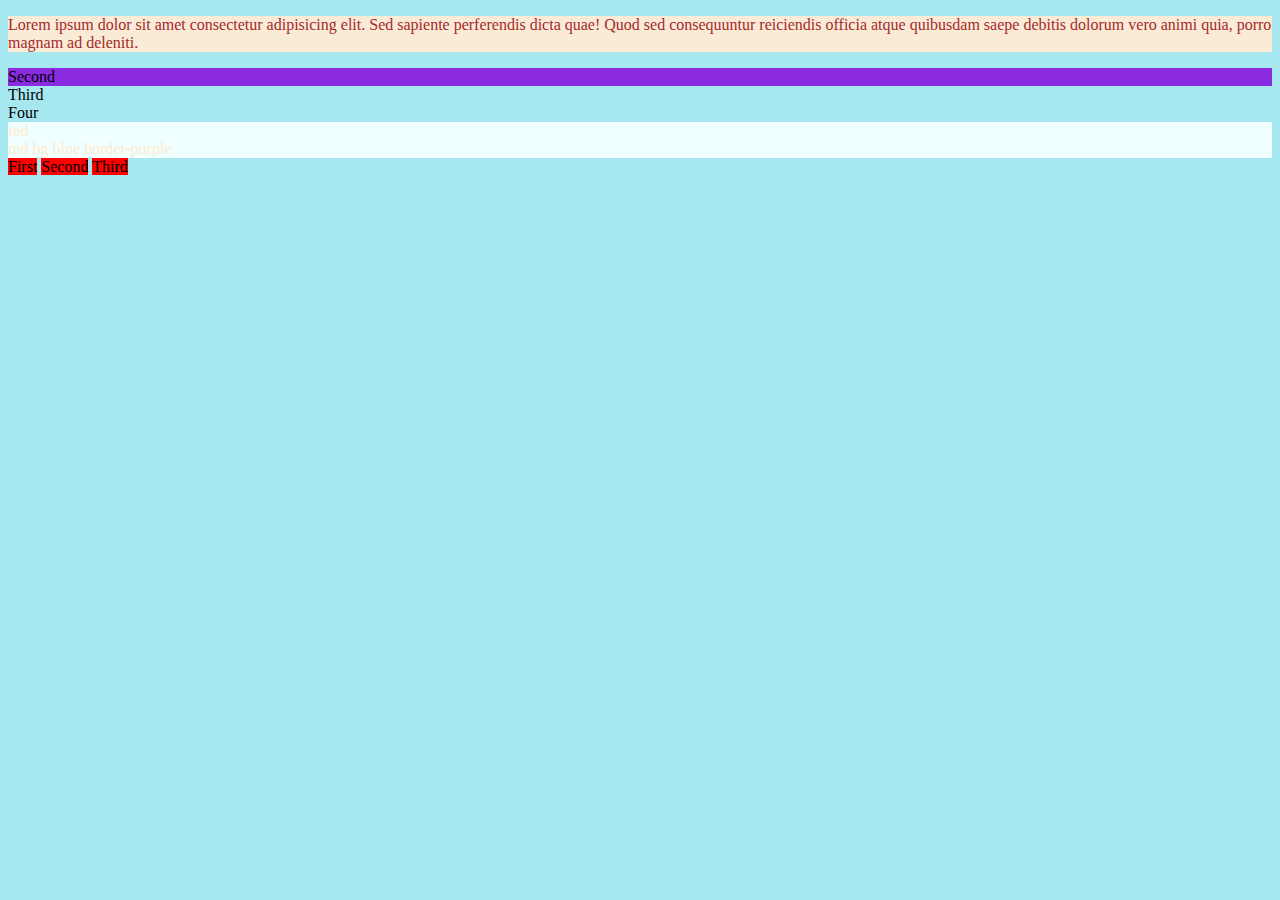
<file: about.html>
<!DOCTYPE html>
<html lang="en">
<head>
    <meta charset="UTF-8">
    <meta http-equiv="X-UA-Compatible" content="IE=edge">
    <meta name="viewport" content="width=device-width, initial-scale=1.0">
    <title>About Us with CSS</title>
    <link rel="Stylesheet" href="style.css">
</head>
<body>
    <div id="first" style="background-color:antiquewhite">
    <p>Lorem ipsum dolor sit amet consectetur adipisicing elit. Sed sapiente perferendis dicta quae! Quod sed consequuntur reiciendis officia atque quibusdam saepe debitis dolorum vero animi quia, porro magnam ad deleniti.
    </div>
    <div id="second">
    Second
    </div>
    <div id="third">
        Third
    </div>
    <div id="4">
        Four
    </div>

    <section class="red">
            red
    </section>
    <section class="red bg-blue border-purple">
        red bg blue border-purple
    </section>
    <span class="blue">First</span>
    <span class="blue">Second</span>
    <span class="blue">Third</span>

</body>
</html>
</file>
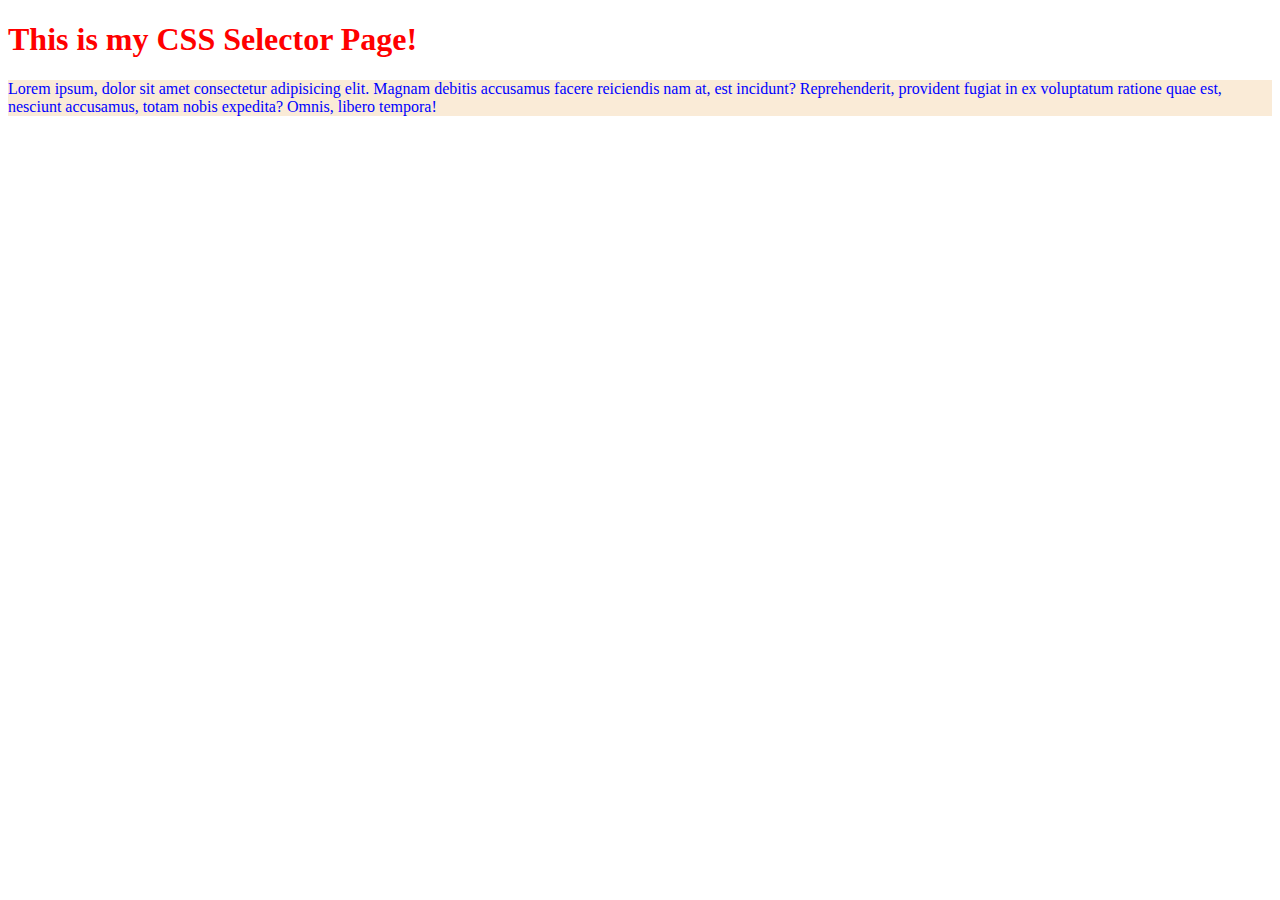
<file: cssselectors.html>
<!DOCTYPE html>
<html lang="en">
<head>
    <meta charset="UTF-8">
    <meta http-equiv="X-UA-Compatible" content="IE=edge">
    <meta name="viewport" content="width=<device-width>, initial-scale=1.0">
    <title>Document</title>
    <style>
        h1{color: red;}
        p{color: blue;
         background-color: antiquewhite;}
    </style>
</head>
<body>
    <h1>This is my CSS Selector Page!</h1>
    <div id="first">
        <p>Lorem ipsum, dolor sit amet consectetur adipisicing elit. Magnam debitis accusamus facere reiciendis nam at, est incidunt? Reprehenderit, provident fugiat in ex voluptatum ratione quae est, nesciunt accusamus, totam nobis expedita? Omnis, libero tempora!</p>
    </div>
</body>
</html>
</file>
<file: style.css>
body{
    background-color: rgb(167, 231, 240);
}

#first{background-color: red;}
#second{background-color: blueviolet;}
.bg-blue{ background-color: aqua;}
.red{background-color: azure; color: blanchedalmond;}
p{color: brown;}

.blue{color: black;
background-color: red;
border: white;}
</file>
